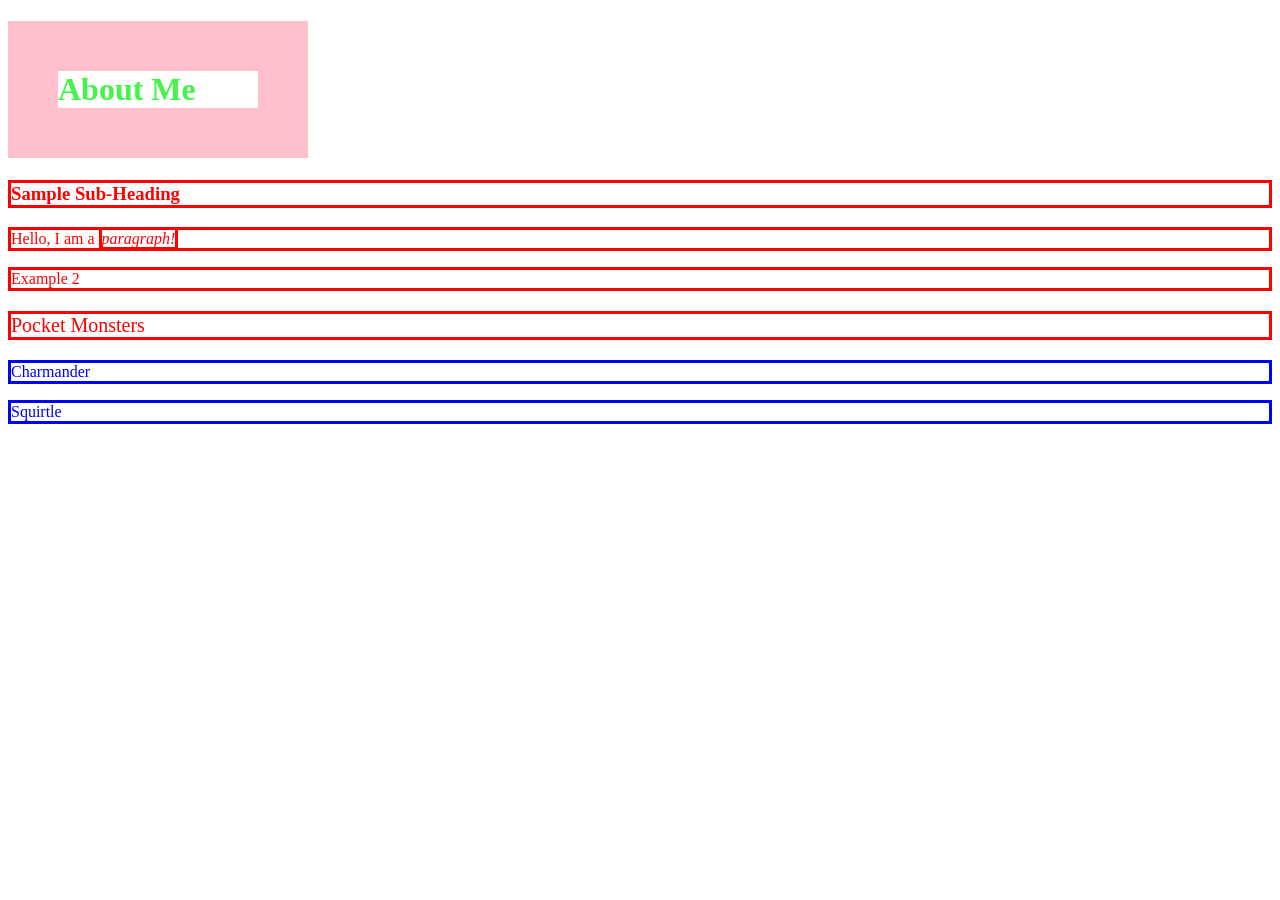
<file: test-website/app/about-sample.html>
<!DOCTYPE html>
<html lang="en">
  <head>
  <meta charset="utf-8"/>
  <meta name="viewport" content="width=device-width, initial-scale=1" />
  
  <title> About Me Example</title>
  
  <style>@import url("https://fonts.googleapis.com/css2?family=Black+Han+Sans&display=swap");</style>
    
    <link rel="stylesheet" href="sample-style.css" />
    
  </head>
  <body>
    <heading>
    <h1>About Me</h1>
    <h3>Sample Sub-Heading</h3>
    </heading>
    <p>
      Hello, I am a <em>paragraph!</em>
    </p>
    <p>
      Example 2
    </p>
    <p id="game-title">
       Pocket Monsters
    </p>
    <p class="character">
      Charmander
    </p>
    <p class="character">
      Squirtle
    </p>
  </body>
  
</html>
</file>
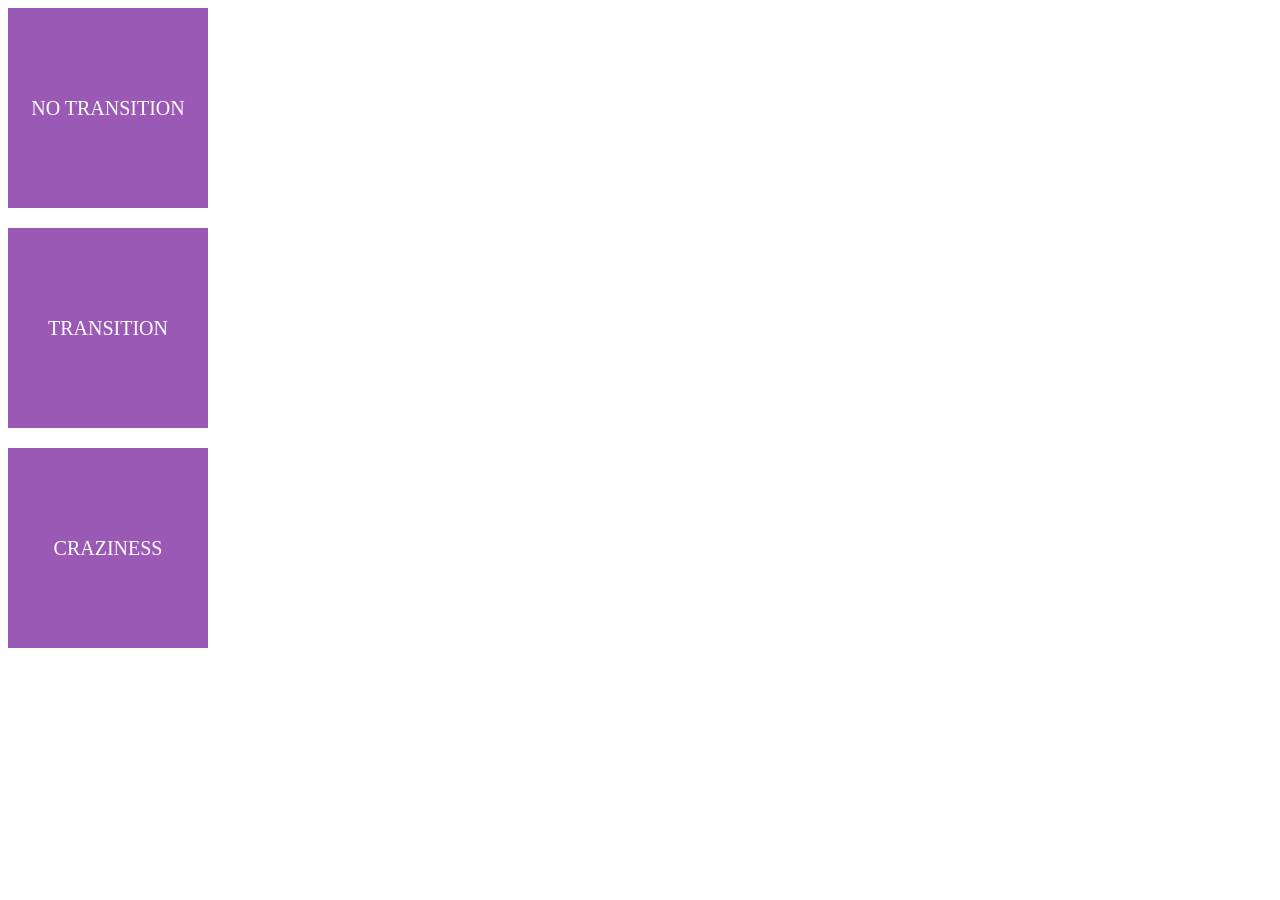
<file: test-website/app/lab8.html>
<html>
  <head>
  <link rel="stylesheet" href="style-lab8.css">
    
  </head>

  <body>
  <p class="box">NO TRANSITION</p>
  <p class="animated box">TRANSITION</p>
  <p class="crazy box">CRAZINESS</p>
  </body>
  </html>
</file>
<file: test-website/app/sample-style.css>
h1 {
  color: #42f548;
  width: 200px;
  border: 50px solid pink;
}

p,h3 {
  color: red;
  border: solid;
}

em {
  border: solid;
}

#game-title{
  font-size: 20px;
}

.character{
  color: blue;
}
</file>
<file: test-website/app/style-lab8.css>
/* comment out any of the code below to see the transitions work in the HTML file */
.box {
  background: #9b59b6;
  height: 200px;
  width: 200px;
  line-height:200px;
  text-align: center;
  color: white;
  font-size: 20px;
}

.animated {
  transition-property: background;
  transition-duration: 1s;
  transition-timing-function: linear;
}

.box:hover {
  background: #e74c3c;
}

.crazy {
  transition: transform 3s 1s, background 1s 1s;
}

.crazy:hover {
  transform: rotate(720deg) scale(0.5);
  background: #e67e22;
  border-radius: 100px;
}
</file>
